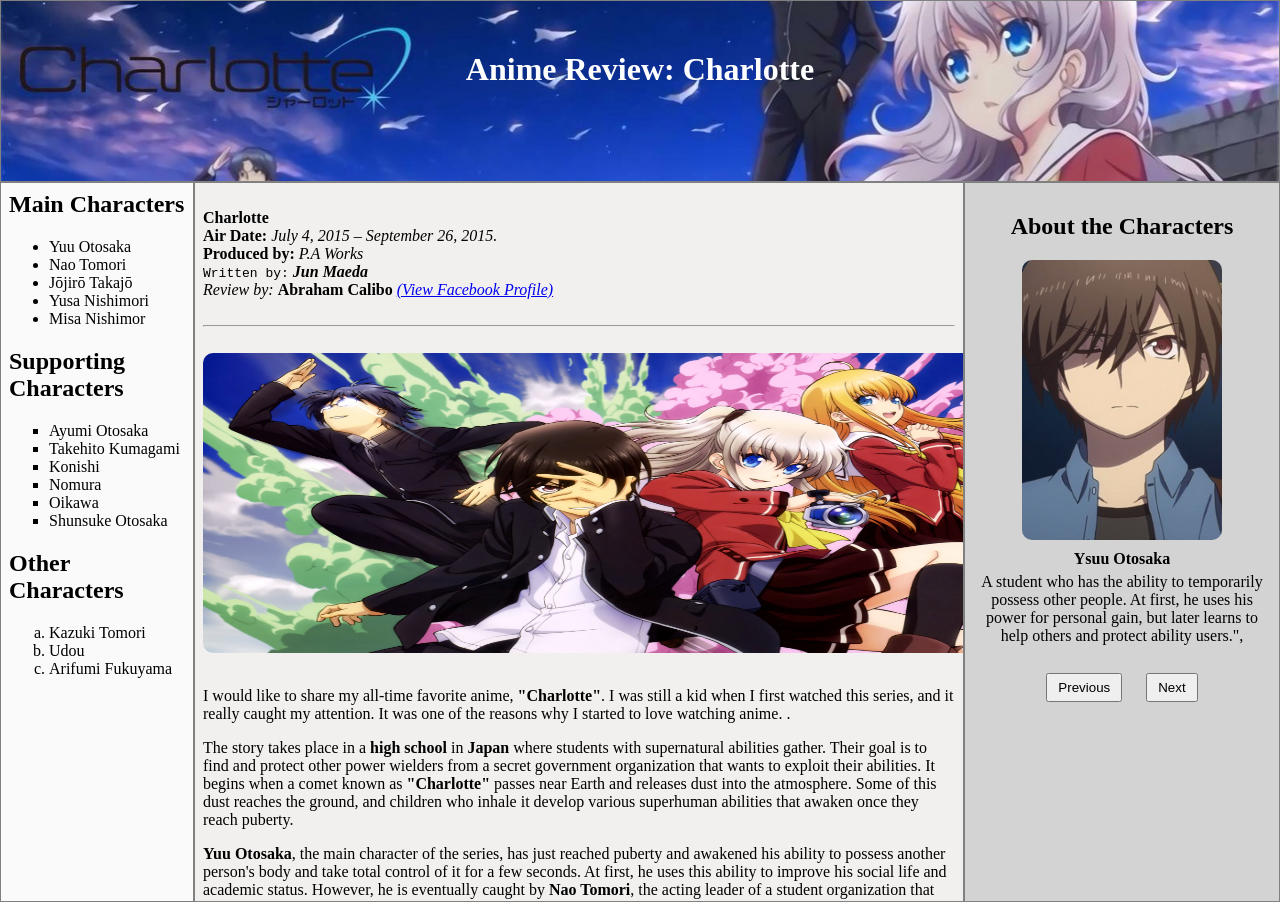
<file: index.html>
<!DOCTYPE html>
<html>
<head>
  <title>My-Website</title>
  <meta name="viewport" content="width=device-width, initial-scale=1.0">
  <link rel="stylesheet" href="style.css">
  <link rel="icon" href="charlotte_favicon.ico" />

  <style>
    body {
      margin: 0;
    }

    .top {
      height: 20vh;
      border: 1px solid gray;
    }

    .bottom {
      display: flex;
      height: 80vh;
    }

    .left {
      width: 15%;
      border: 1px solid gray;
    }

    .middle {
      width: 60%;
      border: 1px solid gray;
    }

    .right {
      flex: 1;
      border: 1px solid gray;
    }

    iframe {
      width: 100%;
      height: 100%;
      border: none;
    }
  </style>
</head>

<body>

  <!-- Top frame -->
  <div class="top">
    <iframe src="rows.html"></iframe>
  </div>

  <!-- Bottom frames -->
  <div class="bottom">
    <div class="left">
      <iframe src="cols1.html"></iframe>
    </div>

    <div class="middle">
      <iframe src="cols2.html"></iframe>
    </div>

    <div class="right">
      <iframe src="cols3_css.html"></iframe>
    </div>
  </div>

</body>
</html>
</file>
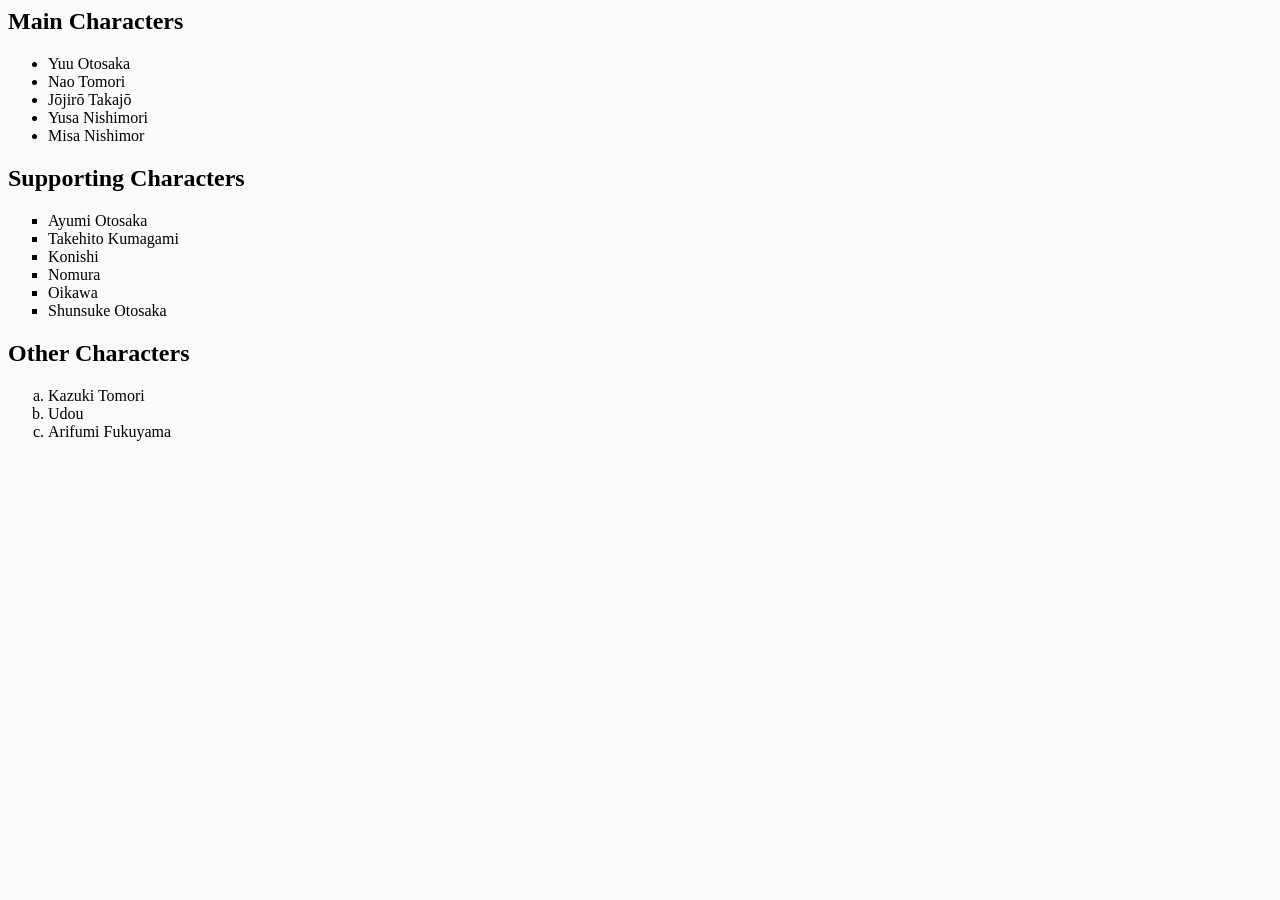
<file: cols1.html>
<html>
<head>
<title></title>
</head>
<body style="background-color:#FAFAFA;">
<h2> Main Characters  </h2>
<ul type = "cicle">
<li> Yuu Otosaka
<li> Nao Tomori
<li> Jōjirō Takajō
<li> Yusa Nishimori
<li>Misa Nishimor
</li></ul>
<h2> Supporting Characters  </h2>
<ul type = "square">
<li> Ayumi Otosaka
<li> Takehito Kumagami
<li> Konishi
<li> Nomura
<li> Oikawa
<li> Shunsuke Otosaka
</li></ul>
<h2> Other Characters  </h2>
<ol type="a">
<li> Kazuki Tomori
<li> Udou
<li> Arifumi Fukuyama
</li></ol><br>
</body>
</html>
</file>
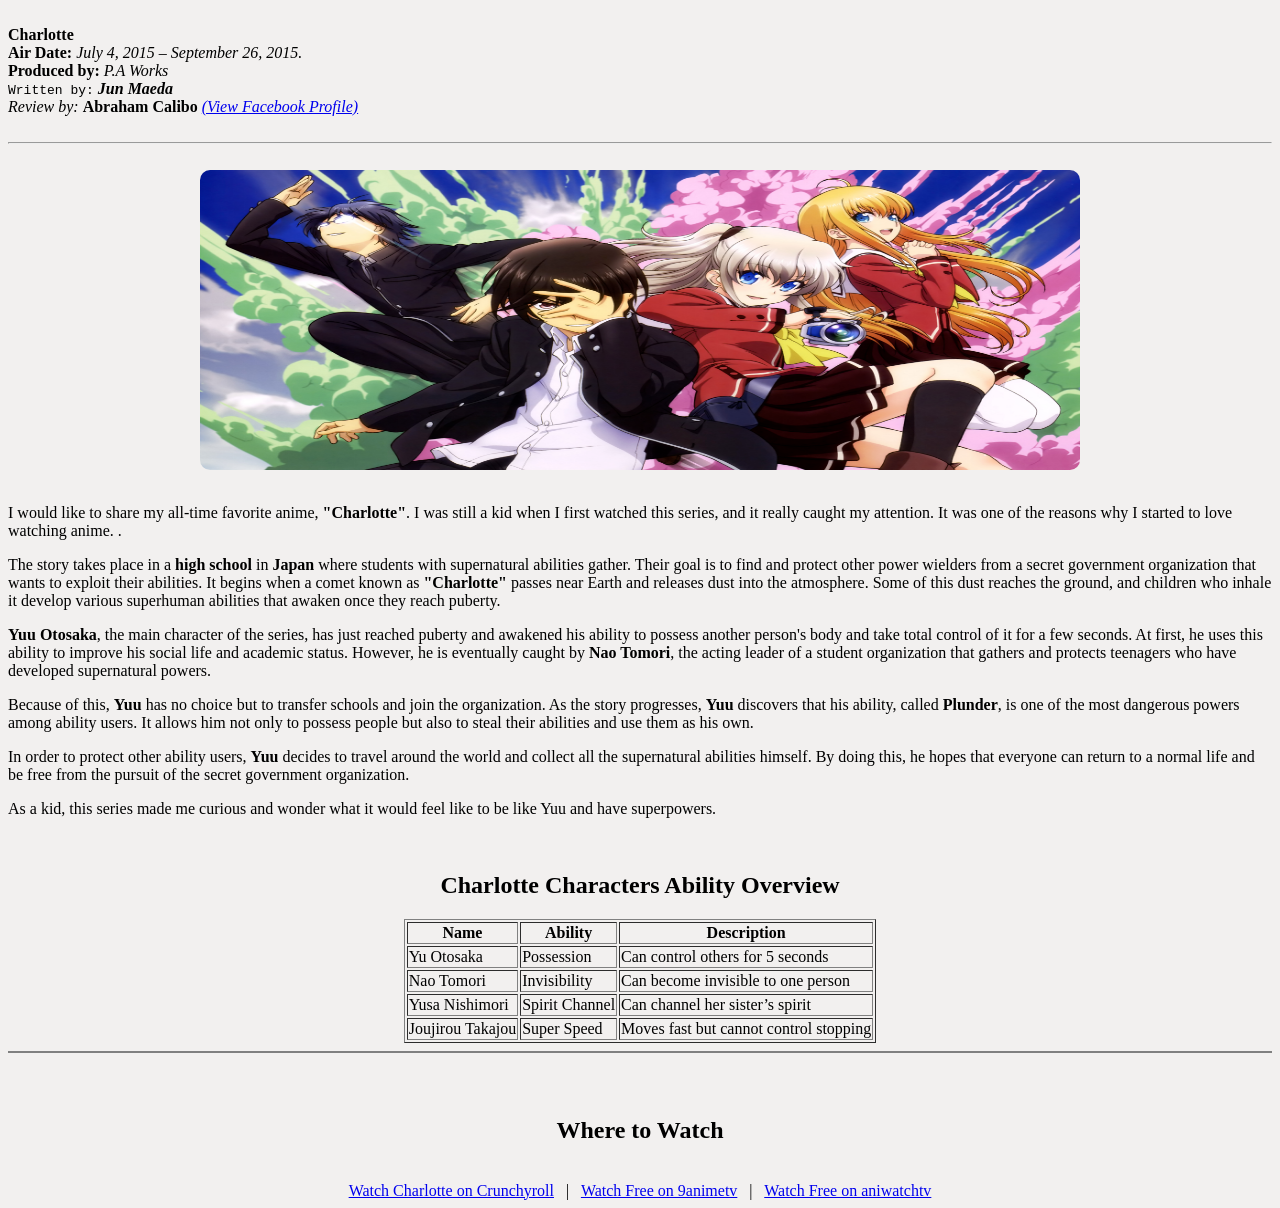
<file: cols2.html>
<html>
<body>
<head>

<style>

img {
     display: block;
     margin: 0 auto;
     width: 880px;
     height: 300px;
     border-radius: 10px;
     }

</style>
</head>
<title> Column 2 </title>
<body style="background-color:#F2F0EF;">
<br>
<b>Charlotte</b><br>
<b>Air Date:</b> <i>July 4, 2015 – September 26, 2015.</i><br>
<b>Produced by:</b> <i>P.A Works</i><br>
<tt>Written by:</tt> <i><strong>Jun Maeda</strong></i><br>
<em>Review by:</em> <strong>Abraham Calibo</strong>
<a href="https://www.facebook.com/profile.php?id=61579774047335" target="_blank"> <i>(View Facebook Profile)</i> </a><br>
<br>
<hr>
<br>

<img src="charlotte4.jpg" alt="Charlotte poster">

<br>

<p>I would like to share my all-time favorite anime, <b>&quot;Charlotte&quot;</b>. I was still a kid when I first watched this series, and it really caught my attention. It was one of the reasons why I started to love watching anime.
.</p>
<p>
The story takes place in a <strong>high school</strong> in <b>Japan</b> where students with supernatural abilities gather. Their goal is to find and protect other power wielders from a secret government organization that wants to exploit their abilities. It begins when a comet known as <b>&quot;Charlotte&quot;</b> passes near Earth and releases dust into the atmosphere. Some of this dust reaches the ground, and children who inhale it develop various superhuman abilities that awaken once they reach puberty.</p>
<p>
<b>Yuu Otosaka</b>, the main character of the series, has just reached puberty and awakened his ability to possess another person's body and take total control of it for a few seconds. At first, he uses this ability to improve his social life and academic status. However, he is eventually caught by <b>Nao Tomori</b>, the acting leader of a student organization that gathers and protects teenagers who have developed supernatural powers.</p>
<p>
Because of this, <b>Yuu</b> has no choice but to transfer schools and join the organization. As the story progresses, <b>Yuu</b> discovers that his ability, called <b>Plunder</b>, is one of the most dangerous powers among ability users. It allows him not only to possess people but also to steal their abilities and use them as his own.</p>
<p>
In order to protect other ability users, <b>Yuu</b> decides to travel around the world and collect all the supernatural abilities himself. By doing this, he hopes that everyone can return to a normal life and be free from the pursuit of the secret government organization.</p>
<p>
As a kid, this series made me curious and wonder what it would feel like to be like Yuu and have superpowers.</p><br>

<div align="center">
<h2>Charlotte Characters Ability Overview</h2>
<table border=”1”>
<tr style=text align:"center">
<td style="text-align: center"><b> Name </b></td>
<td style="text-align: center"><b> Ability</b></td>
<td style="text-align: center"><b> Description</b></td>
</tr>
<tr>
<td> Yu Otosaka </td>
<td> Possession </td>
<td> Can control others for 5 seconds </td></tr>
<tr>
<td> Nao Tomori </td>
<td> Invisibility </td>
<td> Can become invisible to one person </td></tr>
<tr>
<td> Yusa Nishimori </td>
<td> Spirit Channel </td>
<td> Can channel her sister’s spirit </td></tr>
<tr>
<td> Joujirou Takajou </td>
<td> Super Speed </td>
<td> Moves fast but cannot control stopping </td>
</tr>
</table>


<hr noshade><br><br>
<div align="center">
<h2 style="text-align:center;"><b>Where to Watch</b></h2><br>

<a href="https://www.crunchyroll.com/" target="_top">Watch Charlotte on Crunchyroll</a>

&nbsp; | &nbsp;

<a href="https://9anime.org.lv/" target="_top">Watch Free on 9animetv</a>

&nbsp; | &nbsp;

<a href="https://aniwatchtv.to/">Watch Free on aniwatchtv</a>
<div>
</body>
</html>
</file>
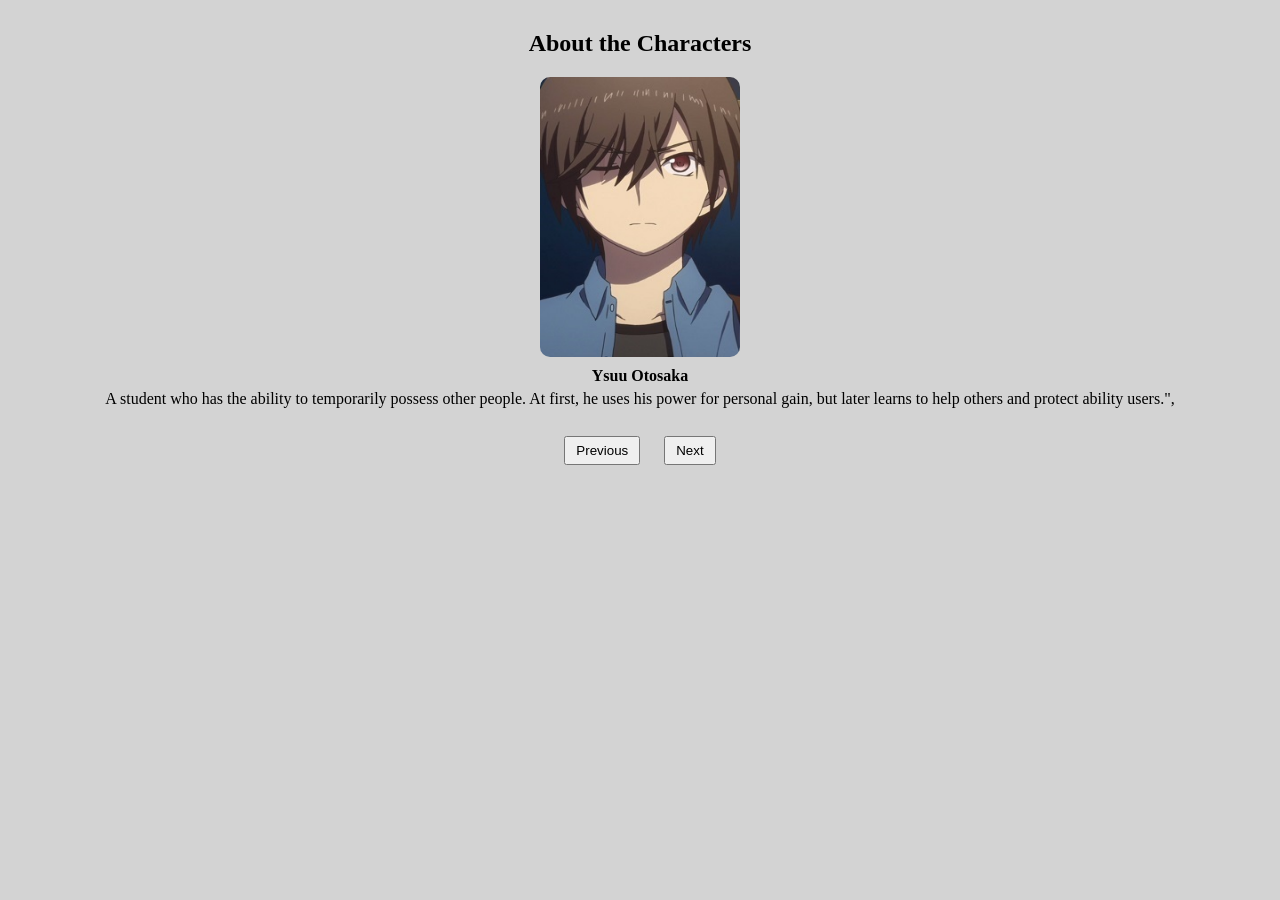
<file: cols3_css.html>
<html>
<head>
    <title>Column 3</title>

   <script>

        // Images
        var images = [
            "yuu.jpg",
            "ayumi.jpg",
            "Shunsuke.jpg",
	    "Nao.jpg",
	    "Takajou.jpg",
	    "yusa.jpg",
	    "misa.jpg",
	    "Kumagami.jpg"
        ];

        // Captions
        var captions = [
            "Ysuu Otosaka",
            "Ayumi Otosaka",
            "Shunsuke Otosaka",
            "Nao Tomori",
            "Jōjirō Takajō",
            "Yusa Nishimori",
            "Misa Kurobane",
            "Takehito Kumagami"
        ];

        // Descriptions
        var descriptions = [
            "A student who has the ability to temporarily possess other people. At first, he uses his power for personal gain, but later learns to help others and protect ability users.",
            "Yuu’s cheerful and caring younger sister who deeply supports her brother. She is kind, innocent, and always tries to keep their home warm and happy.",
            "Yuu’s older brother who possesses the rare ability to travel through time. He works hard to protect people with supernatural abilities and carries many responsibilities.",
            "The student council president who can make herself invisible to one person at a time. She is serious and determined, but she also deeply cares about her friends.",
            "A loyal student council member with super speed. Although his power is difficult to control, he is dependable and always ready to help his teammates.",
            "A gentle idol singer who has the ability to communicate with spirits. She is polite and sweet, but her personality changes completely when her sister takes over.",
            "Yusa’s energetic older sister who appears through spirit possession. She is bold, confident, and has the ability to create flames.",
            "A mysterious student with the ability to locate people who possess supernatural powers. He often helps the student council track down ability users and support their missions."
        ];

        // Current image number
        var current = 1;

        // Next image
        function nextImage(){

            current++;

            if(current >= images.length){
                current = 0;
            }

            changeContent();
        }

        // Previous image
        function previousImage(){

            current--;

            if(current < 0){
                current = images.length - 1;
            }

            changeContent();
        }

        // Change image, caption, and description
        function changeContent(){

            document.getElementById("slider").src = images[current];

            document.getElementById("caption").innerHTML = captions[current];

            document.getElementById("description").innerHTML = descriptions[current];
        }

    </script>


    <style>
        body {
            text-align:center;
            font-family: Times New Roman,serif;
	    background-color: #D3D3D3;
        }

        h2 {
            text-align: center;
            margin-top: 30px;
            color: black;
        }

        img {
            display: block;
            margin: 0 auto;
            width: 200px;
            height: 280px;
            border-radius: 10px;
        }

        p {
            text-align: justify;
            padding: 0 27px;
        }

        .center {
            text-align: center;
            margin-top: 10px;
        }

        a {
            text-decoration-style: underline;
            color: blue;
        }

	    button{
            padding:5px 10px;
            margin:10px;
        }

        #caption{
            margin-top:10px;
            font-weight:bold;
           
        }

        #description{
            margin-top:5px;
            margin-left:auto;
            margin-right:auto;

    </style>
</head>

<body>

    <h2>About the Characters</h2>

    <!-- Image -->
    <img id="slider" src="yuu.jpg">

    <!-- Caption -->
    <div id="caption">Ysuu Otosaka</div>

    <!-- Description -->
    <div id="description">
        A student who has the ability to temporarily possess other people. At first, he uses his power for personal gain, but later learns to help others and protect ability users.",
    </div>

    <br>

    <!-- Buttons -->
    <button onclick="previousImage()">Previous</button>
    <button onclick="nextImage()">Next</button>


</body>
</html>
</file>
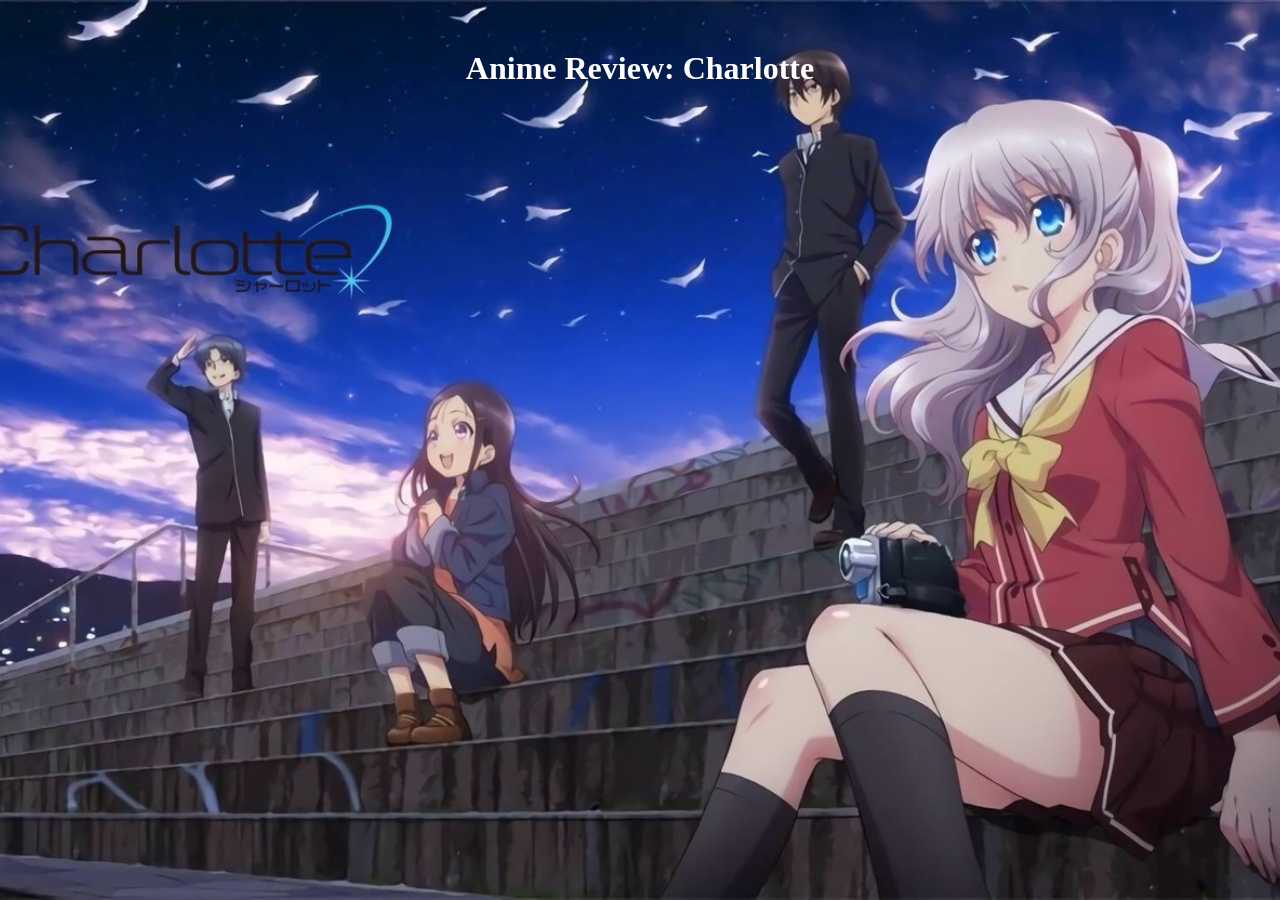
<file: rows.html>
<HTML>
<head>
<title> Frame title </TITLE>
</head>

<body style="background-image: url('charlotte1.jpg'); background-size: cover;background-position:center 25%;background-repeat: no-repeat;">
<h1 style = "text-align:center;color:white;margin-top: 50px;"><b> Anime Review: Charlotte </b></h1>

</body>
</HTML>
</file>
<file: style.css>
/* ✅ MOBILE RESPONSIVE */
@media (max-width: 768px) {
  .bottom {
    flex-direction: column;
    height: auto;
  }

  .left,
  .middle,
  .right {
    width: 100%;
    height: 40vh;
  }
}
</file>
